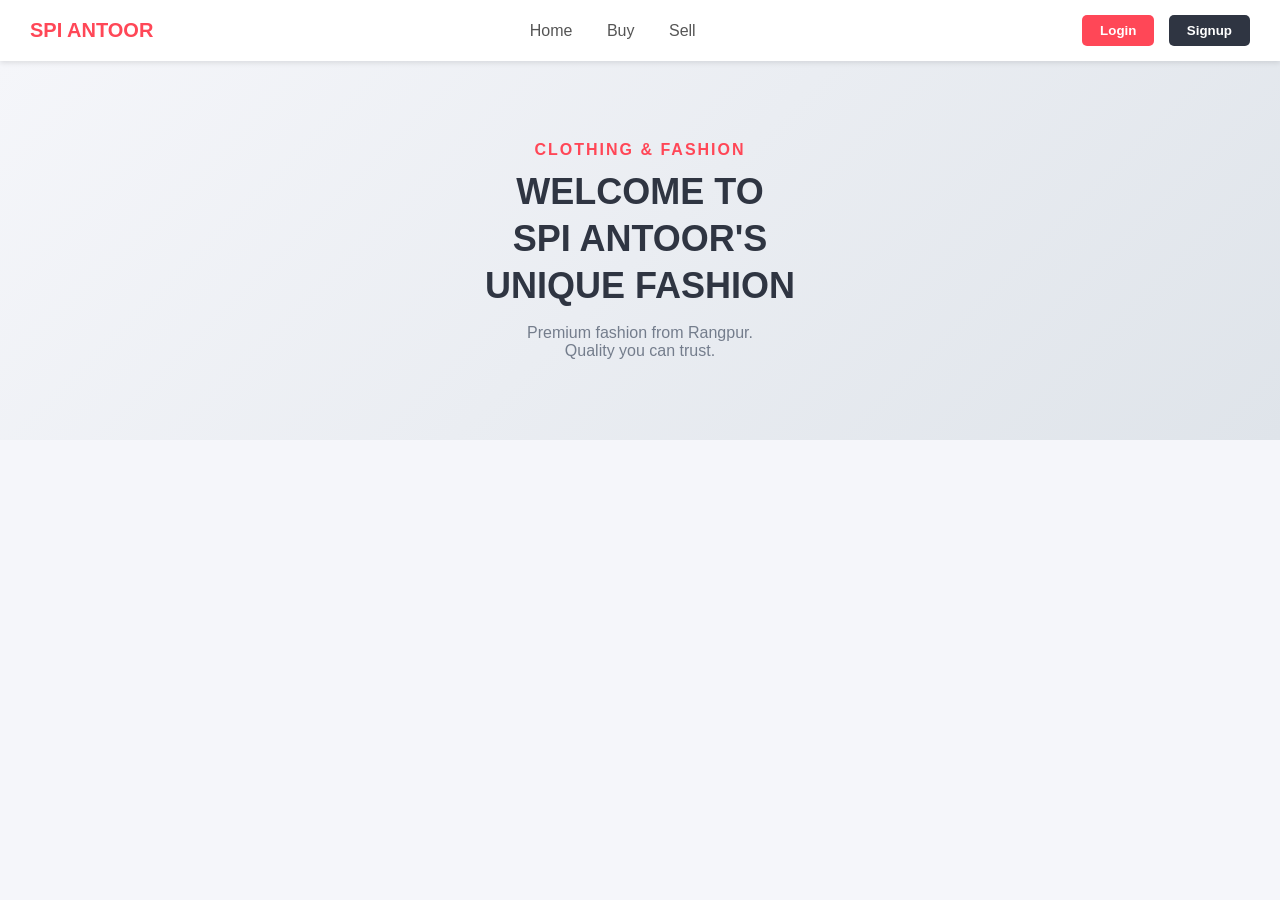
<file: index.html>
<!DOCTYPE html>
<html lang="en">
<head>
    <meta charset="UTF-8">
    <meta name="viewport" content="width=device-width, initial-scale=1.0">
    <title>SPI ANTOOR'S UNIQUE FASHION</title>
    <link rel="stylesheet" href="style.css">
</head>
<body>

    <!-- Navigation Bar -->
    <nav>
        <div class="logo">SPI ANTOOR</div>
        <div class="nav-links">
            <a href="#">Home</a>
            <a href="#">Buy</a>
            <a href="#">Sell</a>
        </div>
        <div class="auth-buttons">
            <button id="loginBtn" onclick="openModal('loginModal')">Login</button>
            <button id="signupBtn" onclick="openModal('signupModal')">Signup</button>
        </div>
    </nav>

    <!-- Hero Section -->
    <div class="hero">
        <div class="hero-content">
            <div class="subtitle">CLOTHING & FASHION</div>
            <h1>WELCOME TO<br>SPI ANTOOR'S<br>UNIQUE FASHION</h1>
            <p>Premium fashion from Rangpur.<br>Quality you can trust.</p>
        </div>
    </div>

    <!-- Login Modal -->
    <div id="loginModal" class="modal">
        <div class="modal-content">
            <span class="close-btn" onclick="closeModal('loginModal')">&times;</span>
            <h3>Login</h3>
            <form onsubmit="event.preventDefault(); alert('Login feature will be connected to database soon!');">
                <input type="email" placeholder="Email" required>
                <input type="password" placeholder="Password" required>
                <button type="submit" class="submit-btn">Login</button>
            </form>
        </div>
    </div>

    <!-- Signup Modal -->
    <div id="signupModal" class="modal">
        <div class="modal-content">
            <span class="close-btn" onclick="closeModal('signupModal')">&times;</span>
            <h3>Signup / Register</h3>
            <form onsubmit="event.preventDefault(); alert('Registration feature will be connected to database soon!');">
                <input type="text" placeholder="Full Name" required>
                <input type="email" placeholder="Email" required>
                <input type="password" placeholder="Password" required>
                <button type="submit" class="submit-btn">Register</button>
            </form>
        </div>
    </div>

    <script>
        function openModal(modalId) {
            document.getElementById(modalId).style.display = 'block';
        }
        function closeModal(modalId) {
            document.getElementById(modalId).style.display = 'none';
        }
        window.onclick = function(event) {
            if (event.target.classList.contains('modal')) {
                event.target.style.display = 'none';
            }
        }
    </script>
</body>
</html>
</file>
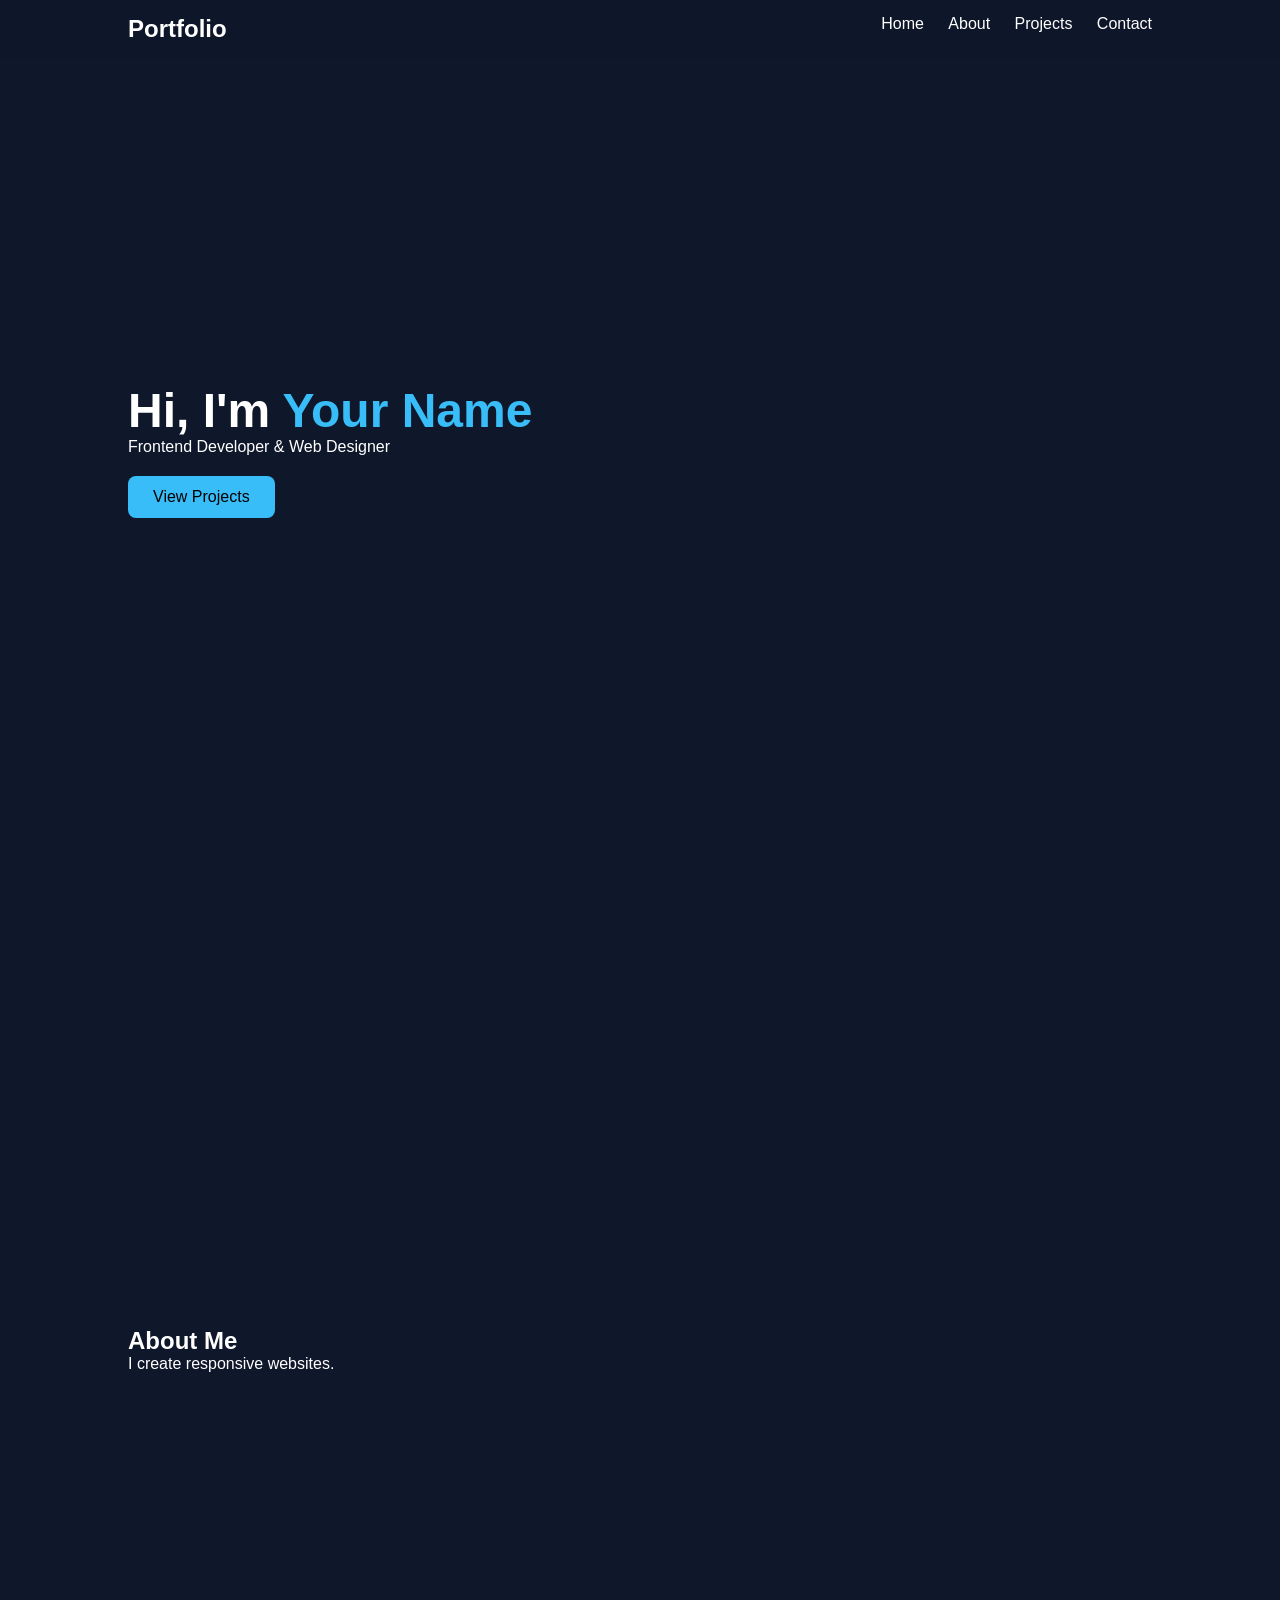
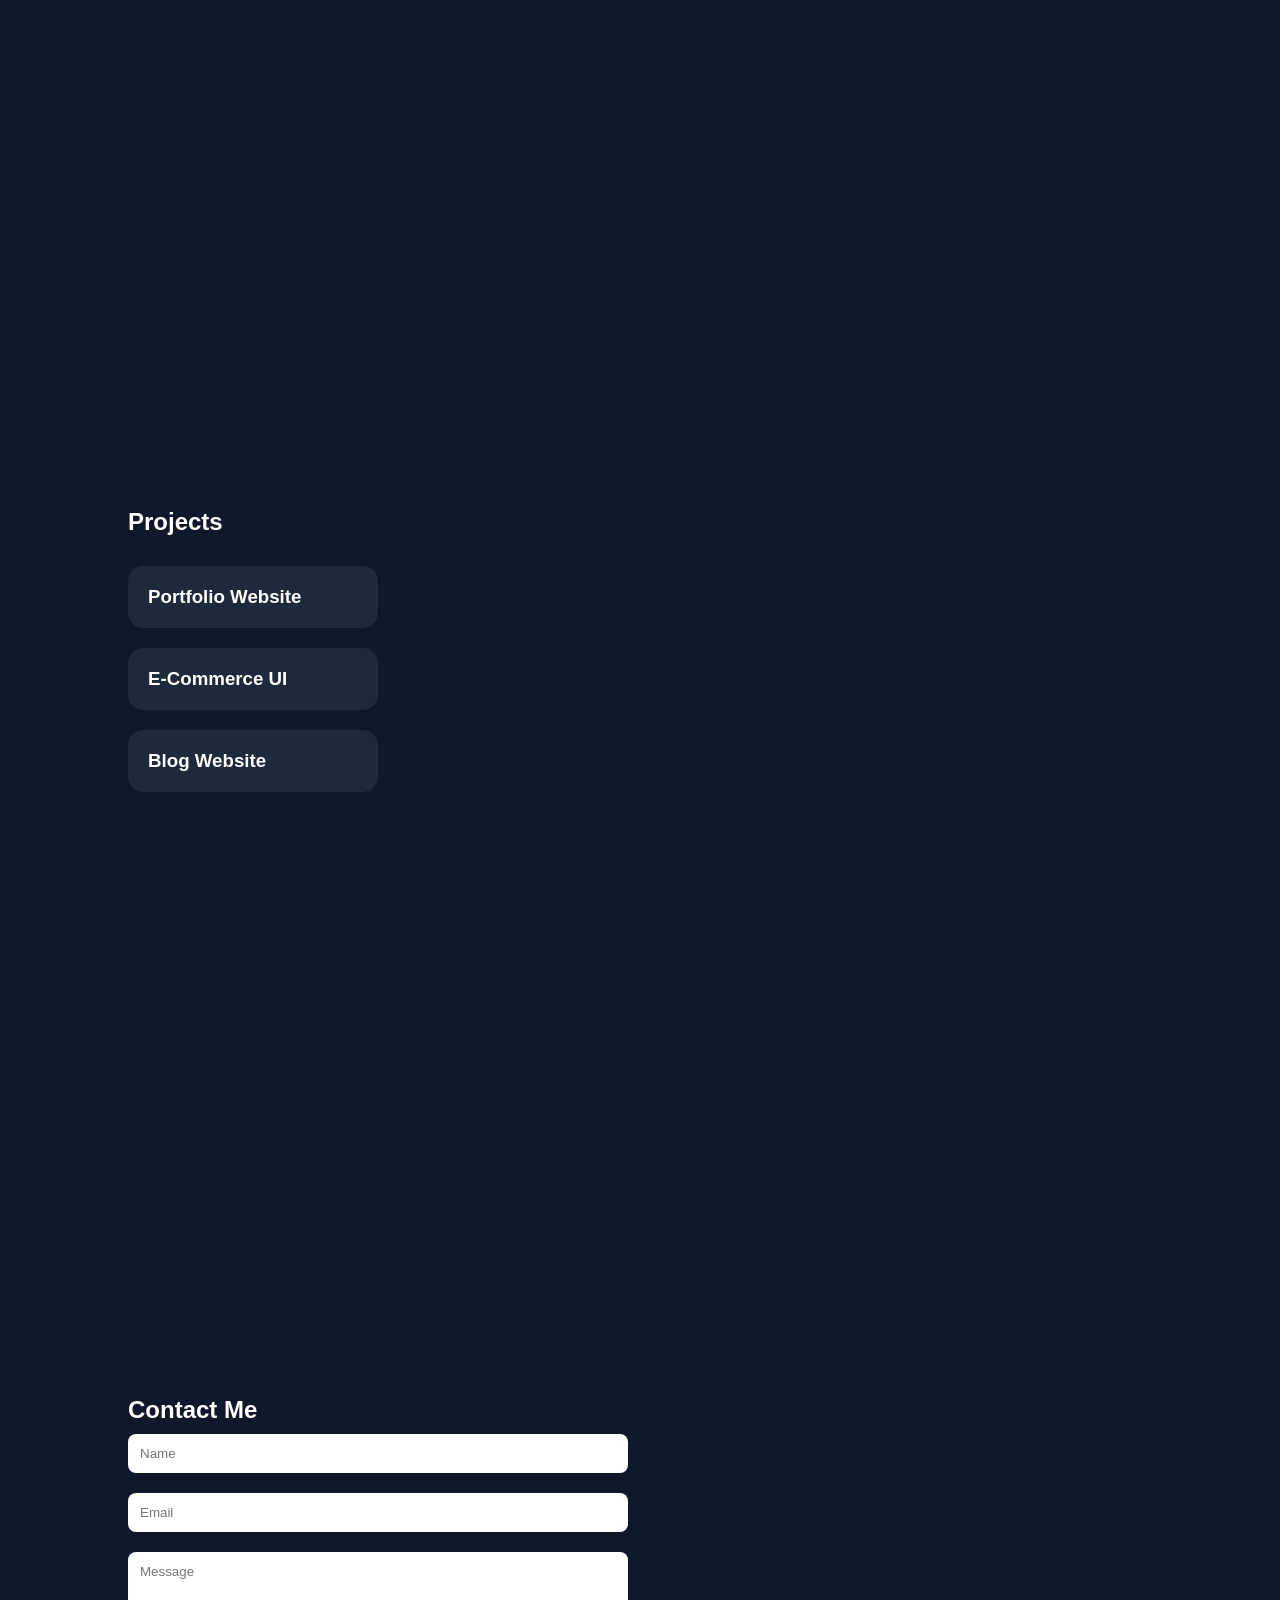
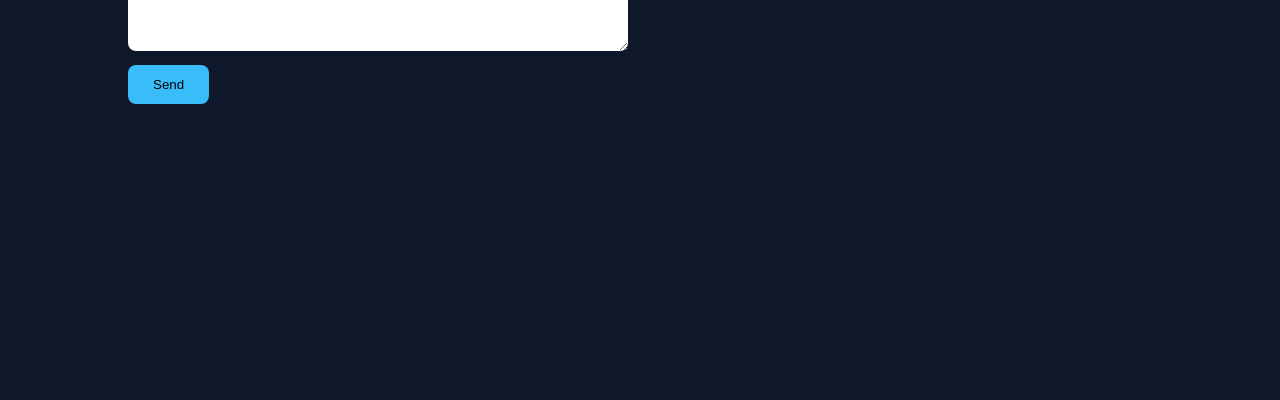
<file: portfolio_template.html>
<!DOCTYPE html>
<html lang="en">
<head>
<meta charset="UTF-8">
<meta name="viewport" content="width=device-width, initial-scale=1.0">
<title>Portfolio</title>
<style>
*{margin:0;padding:0;box-sizing:border-box;font-family:Arial,sans-serif}
body{background:#0f172a;color:white}
header{position:fixed;width:100%;top:0;background:rgba(15,23,42,.9);padding:15px 10%;display:flex;justify-content:space-between}
nav a{color:white;text-decoration:none;margin-left:20px}
section{min-height:100vh;padding:100px 10%;display:flex;align-items:center}
.hero-text h1{font-size:3rem}
.hero-text span{color:#38bdf8}
.btn{display:inline-block;margin-top:20px;padding:12px 25px;background:#38bdf8;color:black;text-decoration:none;border-radius:8px}
.card-container{display:grid;grid-template-columns:repeat(auto-fit,minmax(250px,1fr));gap:20px;margin-top:30px}
.card{background:#1e293b;padding:20px;border-radius:15px}
input,textarea{width:100%;padding:12px;margin:10px 0;border:none;border-radius:8px}
button{padding:12px 25px;border:none;background:#38bdf8;border-radius:8px}
</style>
</head>
<body>
<header>
<h2>Portfolio</h2>
<nav>
<a href="#home">Home</a>
<a href="#about">About</a>
<a href="#projects">Projects</a>
<a href="#contact">Contact</a>
</nav>
</header>

<section id="home">
<div class="hero-text">
<h1>Hi, I'm <span>Your Name</span></h1>
<p>Frontend Developer & Web Designer</p>
<a href="#projects" class="btn">View Projects</a>
</div>
</section>

<section id="about"><div><h2>About Me</h2><p>I create responsive websites.</p></div></section>

<section id="projects">
<div>
<h2>Projects</h2>
<div class="card-container">
<div class="card"><h3>Portfolio Website</h3></div>
<div class="card"><h3>E-Commerce UI</h3></div>
<div class="card"><h3>Blog Website</h3></div>
</div>
</div>
</section>

<section id="contact">
<div style="max-width:500px;width:100%">
<h2>Contact Me</h2>
<input placeholder="Name">
<input placeholder="Email">
<textarea rows="5" placeholder="Message"></textarea>
<button>Send</button>
</div>
</section>
</body>
</html>
</file>
<file: style.css>
/* General Reset */
* {
    box-sizing: border-box;
    margin: 0;
    padding: 0;
    font-family: 'Segoe UI', Tahoma, Geneva, Verdana, sans-serif;
}

body {
    background-color: #f5f6fa;
    color: #333;
}

/* Navigation Bar */
nav {
    display: flex;
    justify-content: space-between;
    align-items: center;
    background-color: #ffffff;
    padding: 15px 30px;
    box-shadow: 0 2px 5px rgba(0,0,0,0.1);
    position: sticky;
    top: 0;
    z-index: 1000;
}

.logo {
    font-size: 20px;
    font-weight: bold;
    color: #ff4757;
}

.nav-links a {
    text-decoration: none;
    color: #555;
    margin: 0 15px;
    font-weight: 500;
    transition: color 0.3s;
}

.nav-links a:hover {
    color: #ff4757;
}

.auth-buttons button {
    background-color: #ff4757;
    color: white;
    border: none;
    padding: 8px 18px;
    margin-left: 10px;
    border-radius: 5px;
    cursor: pointer;
    font-weight: bold;
    transition: background 0.3s;
}

.auth-buttons button:hover {
    background-color: #e84118;
}

#signupBtn {
    background-color: #2f3542;
}

#signupBtn:hover {
    background-color: #1e222b;
}

/* Hero Section */
.hero {
    padding: 80px 30px;
    background: linear-gradient(135deg, #f5f6fa 0%, #dfe4ea 100%);
    text-align: center;
}

.subtitle {
    color: #ff4757;
    font-weight: bold;
    letter-spacing: 2px;
    margin-bottom: 10px;
}

.hero h1 {
    font-size: 36px;
    line-height: 1.3;
    margin-bottom: 15px;
    color: #2f3542;
}

.hero p {
    color: #747d8c;
    font-size: 16px;
}

/* Modal Popup Styles */
.modal {
    display: none; 
    position: fixed; 
    z-index: 2000; 
    left: 0;
    top: 0;
    width: 100%; 
    height: 100%; 
    background-color: rgba(0,0,0,0.5); 
}

.modal-content {
    background-color: #fff;
    margin: 15% auto; 
    padding: 30px;
    border-radius: 8px;
    width: 90%;
    max-width: 400px;
    position: relative;
    box-shadow: 0 4px 15px rgba(0,0,0,0.2);
}

.close-btn {
    position: absolute;
    right: 20px;
    top: 15px;
    color: #aaa;
    font-size: 28px;
    font-weight: bold;
    cursor: pointer;
}

.close-btn:hover {
    color: #ff4757;
}

.modal h3 {
    margin-bottom: 20px;
    color: #2f3542;
    font-size: 22px;
}

.modal input {
    width: 100%;
    padding: 12px;
    margin-bottom: 15px;
    border: 1px solid #ddd;
    border-radius: 5px;
    outline: none;
}

.modal input:focus {
    border-color: #ff4757;
}

.submit-btn {
    width: 100%;
    padding: 12px;
    background-color: #ff4757;
    color: white;
    border: none;
    border-radius: 5px;
    font-weight: bold;
    cursor: pointer;
    font-size: 16px;
}

.submit-btn:hover {
    background-color: #e84118;
}
</file>
